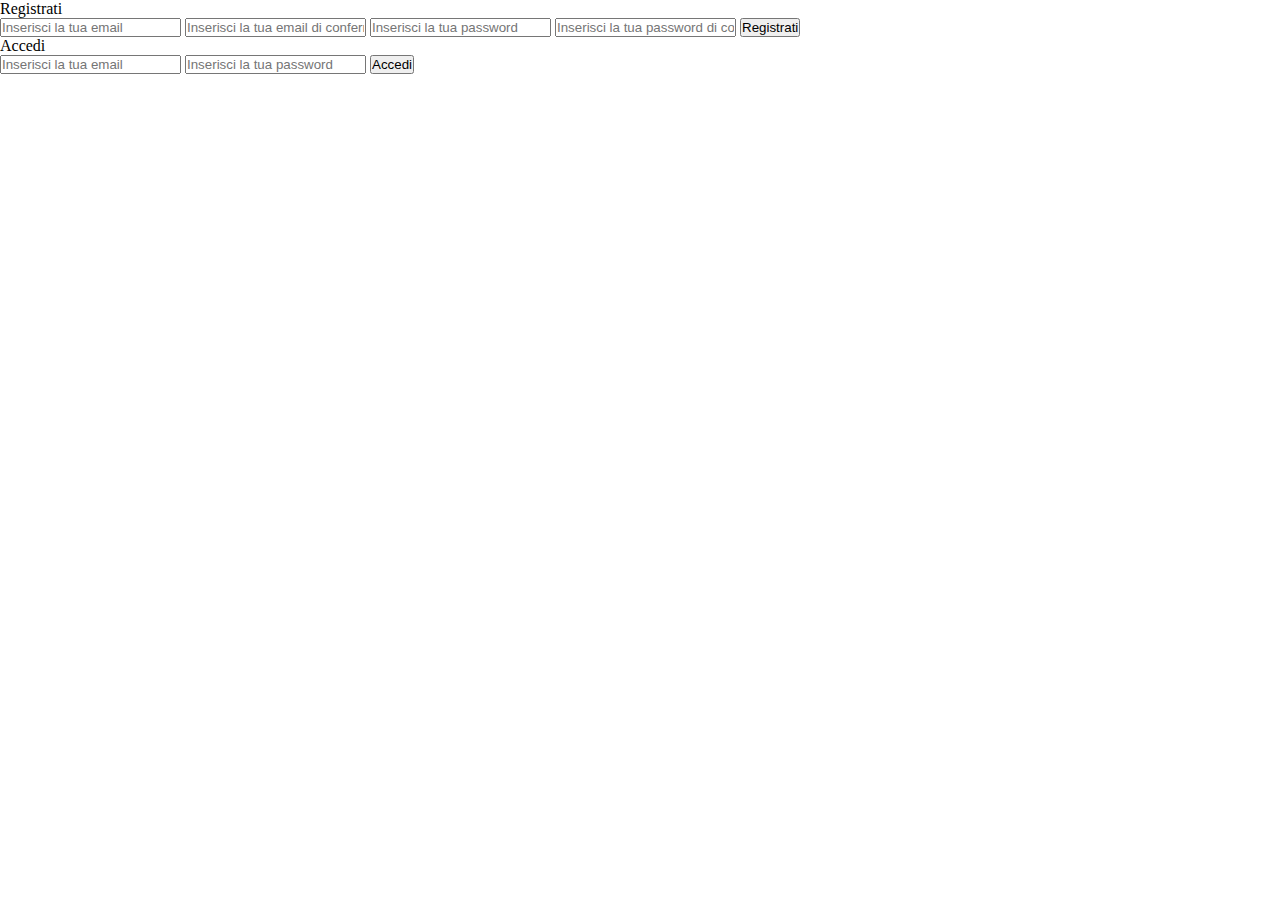
<file: index.html>
<!DOCTYPE html>
<html lang="en">
<head>
    <meta charset="UTF-8">
    <meta name="viewport" content="width=device-width, initial-scale=1.0">
    <title>Document</title>
    <link rel="stylesheet" href="index.css">
</head>
<body>
    <div>
        <div>Registrati</div>
        <input id="emailReg" type="email" placeholder="Inserisci la tua email">
        <input id="emailRegCon" type="email" placeholder="Inserisci la tua email di conferma">
        <input id="passwordReg" type="password" placeholder="Inserisci la tua password">
        <input id="passwordRegCon" type="password" placeholder="Inserisci la tua password di conferma">
        <button id="registrati">Registrati</button>
    </div>
    <div>
        <div>Accedi</div>
        <input id="email" type="email" placeholder="Inserisci la tua email">
        <input id="password" type="password" placeholder="Inserisci la tua password">
        <button id="accedi">Accedi</button>
    </div>
    <script src="index.js"></script>
</body>
</html>
</file>
<file: index.css>
/* Generals */
*{
    margin: 0;
    padding: 0;
    box-sizing: border-box;
}
</file>
